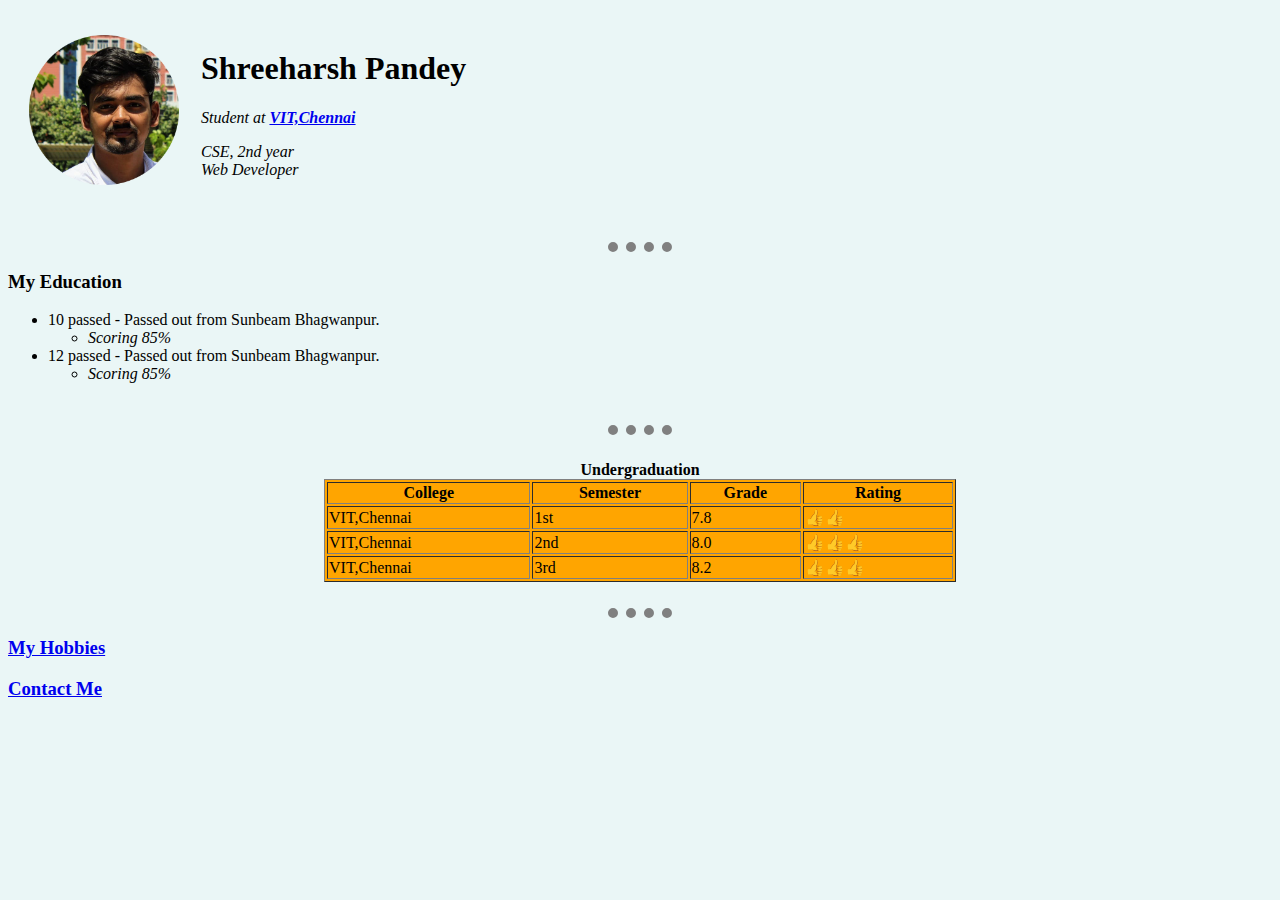
<file: index.html>
<!DOCTYPE html>
<html lang="en" dir="ltr">

<head>
  <meta charset="utf-8">
  <title></title>
<link rel="stylesheet" type="text/css" href="css/style.css">


</head>

<body>
  <table cellspacing=20px>
    <tr>
      <td><img src="image/Profile.png" alt="Shreeharsh profile picture" height=150px width=150px></td>

      <td>
        <h1> Shreeharsh Pandey</h1>
        <p><em>Student at <strong><a href="https://chennai.vit.ac.in/">VIT,Chennai</a></strong></em></p>
        <p>
          <em>CSE, 2nd year <br>
            Web Developer
          </em>
        </p>
      </td>
    </tr>
  </table>


<br>
  <hr>

  <h3>My Education</h3>
  <ul>
    <li> 10 passed - Passed out from Sunbeam Bhagwanpur. </li>
    <ul>
      <li><em>Scoring 85%</em></li>
    </ul>
    <li> 12 passed - Passed out from Sunbeam Bhagwanpur. </li>
    <ul>
      <li><em>Scoring 85%</em></li>
    </ul>
  </ul>
  <br>
  <hr>
  <br>
  <center>
    <caption><strong>Undergraduation</strong></caption>
    <table border=1px bgcolor=orange width=50%>
      <thead>
        <tr>
          <th> College
          <th> Semester
          <th> Grade
          <th> Rating
        </tr>
      </thead>
      <tbody>
        <tr>
          <td> VIT,Chennai
          <td> 1st
          <td> 7.8
          <td>👍👍
        </tr>
        <tr>
          <td> VIT,Chennai
          <td> 2nd
          <td> 8.0
          <td>👍👍👍
        </tr>
        <tr>
          <td> VIT,Chennai
          <td> 3rd
          <td> 8.2
          <td>👍👍👍
        </tr>
      </tbody>
    </table>
  </center>
  <br>
  <hr>

  <h3><a href="Hobbies.html">My Hobbies</a></h3>
  <h3><a href="Contact.html">Contact Me</a></h3>
</body>

</html>
</file>
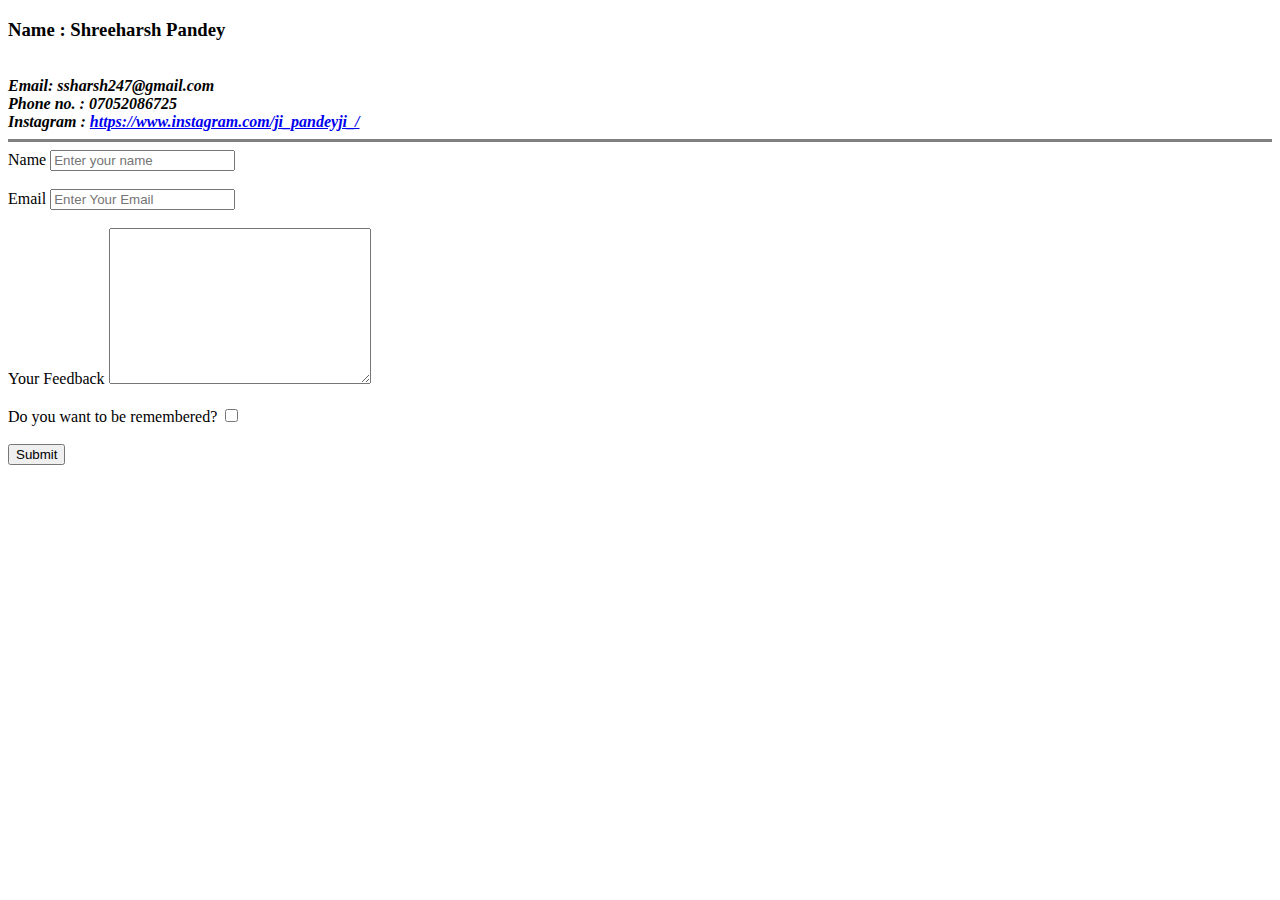
<file: Contact.html>
<!DOCTYPE html>
<html lang="en" dir="ltr">
  <head>
    <meta charset="utf-8">
    <title></title>
  </head>
  <body>
  <h3>  Name : Shreeharsh Pandey</h3>
  <strong><em><br>
    Email: ssharsh247@gmail.com <br>
    Phone no. : 07052086725 <br>
    Instagram : <a href= "https://www.instagram.com/ji_pandeyji_/" target="_blank">https://www.instagram.com/ji_pandeyji_/ </a>
  </em></strong>
  <hr size=3 noshade>

  <form action="mailto:ssharsh247.com" method="post" enctype="text/plain">
    <label>Name</label>
    <input type="text" name="name" placeholder="Enter your name">
    <br><br>
    <label>Email</label>
    <input type="email" name="email" placeholder="Enter Your Email">
    <br><br>
    <label>Your Feedback</label>
    <textarea name="name" rows="10" cols="30"></textarea><br><br>
    Do you want to be remembered? <input type="checkbox" name="checkbox">
    <br><br>
      <input type="submit" name="submit" value="Submit">
  </form>
  </body>
</html>
</file>
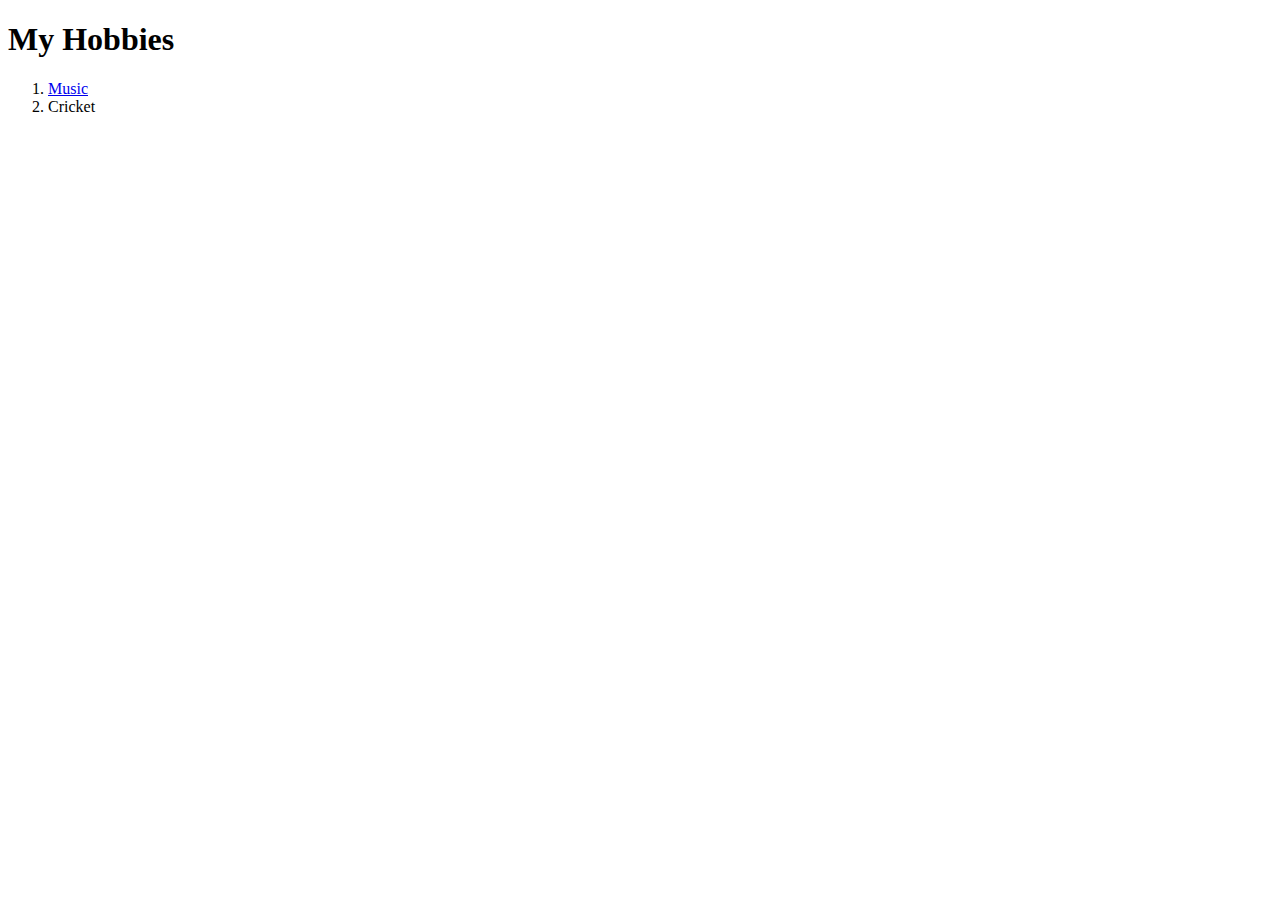
<file: Hobbies.html>
<!DOCTYPE html>
<html lang="en" dir="ltr">
  <head>
    <meta charset="utf-8">
    <title>My Hobbies</title>
  </head>
  <body>
    <h1>My Hobbies</h1>
    <ol>
      <li><a href="https://www.youtube.com/watch?v=u9DW5Utwu4s" target="_blank">Music</a></li>
      <li>Cricket</li>


  </body>
</html>
</file>
<file: css/style.css>
body {
  background-color: #EAF6F6;
}

hr{
  border-color:grey;
  border-style:none;
  border-width:10px;
  border-top-style: dotted;
  width:5%;
}
</file>
